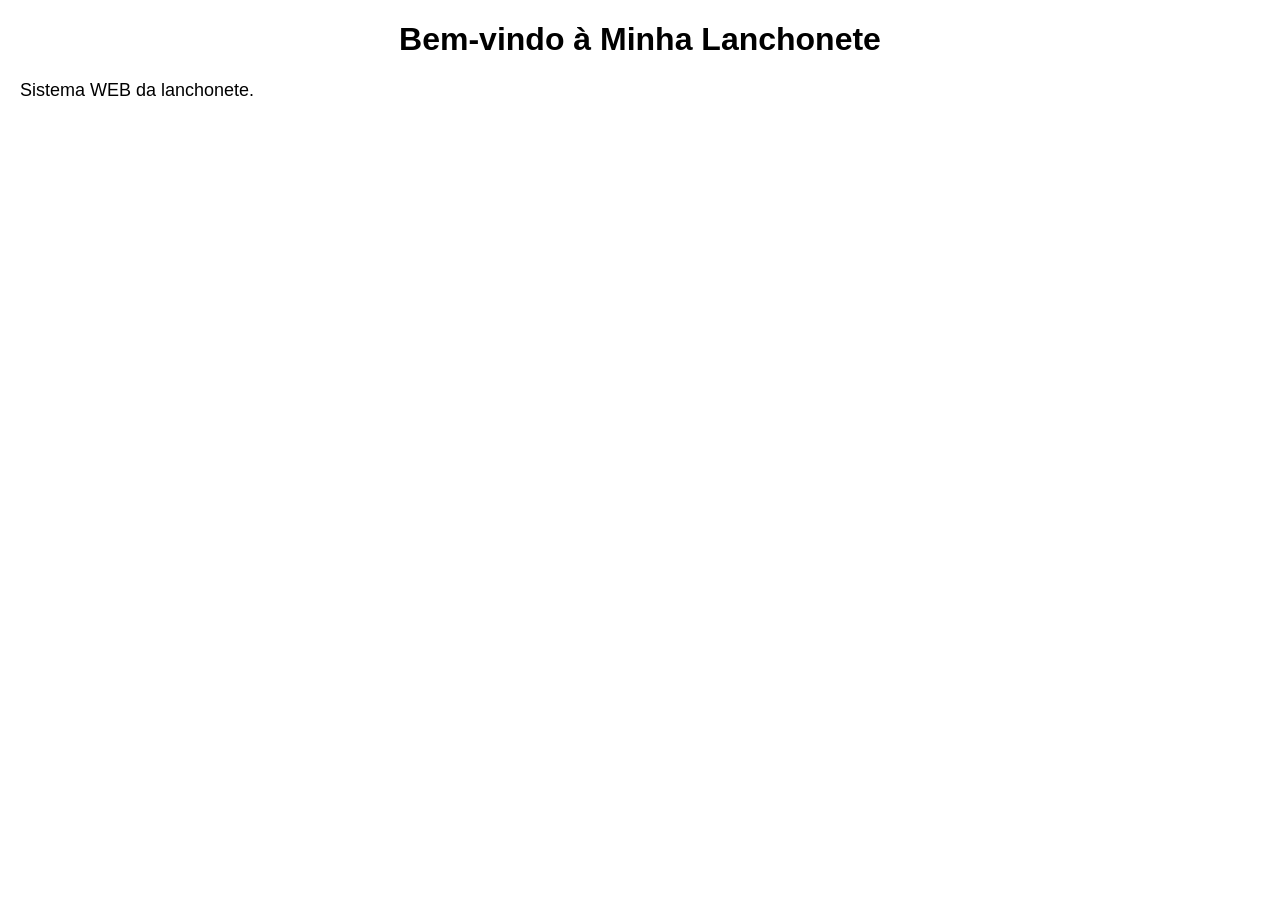
<file: src/index.html>
<!DOCTYPE html>
<html lang="pt-BR">
<head>
    <meta charset="UTF-8">
    <title>Minha Lanchonete</title>
    <link rel="stylesheet" href="style.css">
</head>
<body>
    <h1>Bem-vindo à Minha Lanchonete</h1>
    <p>Sistema WEB da lanchonete.</p>
</body>
</html>
</file>
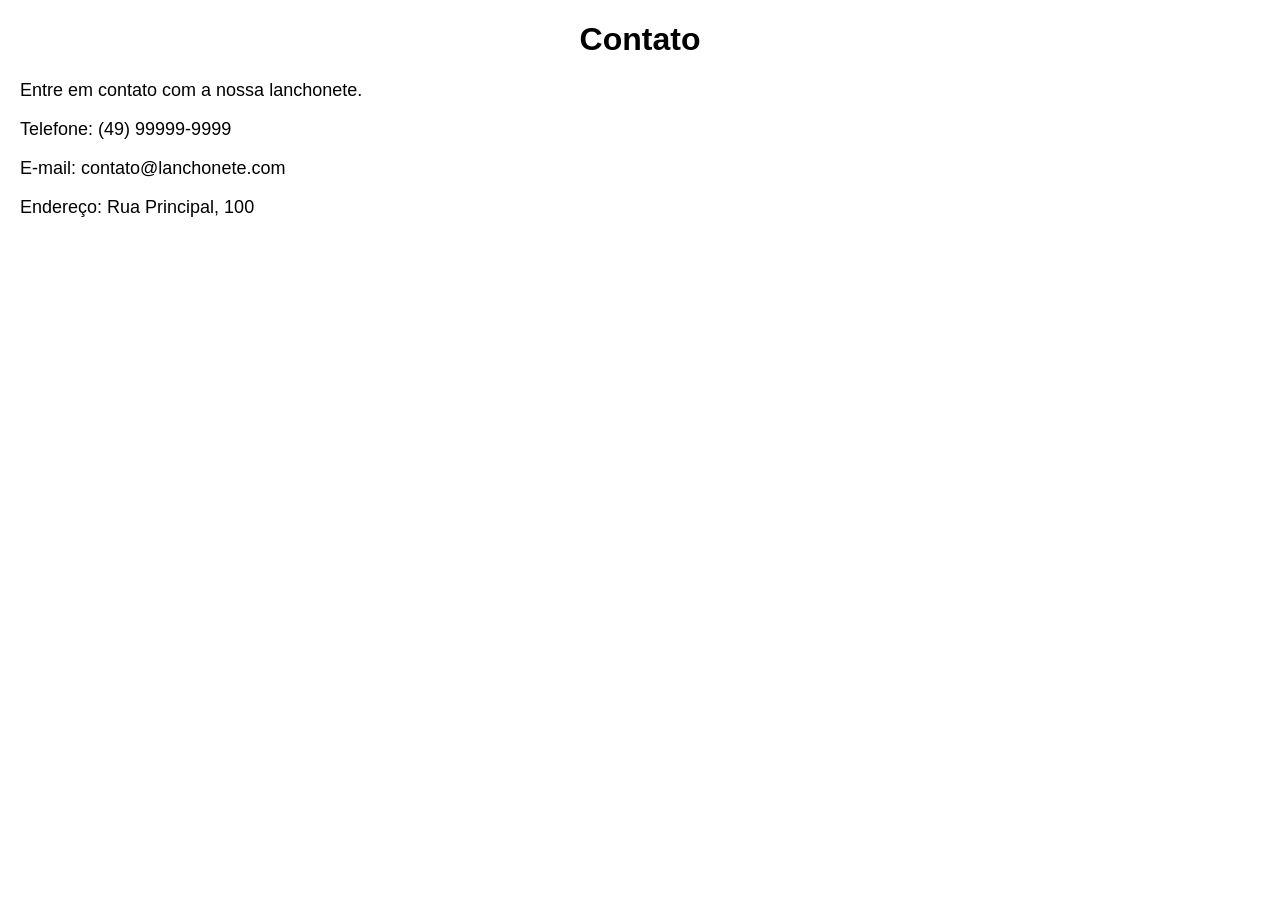
<file: src/contato.html>
<!DOCTYPE html>
<html lang="pt-BR">
<head>
    <meta charset="UTF-8">
    <title>Contato</title>
    <link rel="stylesheet" href="contato.css">
</head>
<body>
    <h1>Contato</h1>

    <p>Entre em contato com a nossa lanchonete.</p>

    <p>Telefone: (49) 99999-9999</p>
    <p>E-mail: contato@lanchonete.com</p>
    <p>Endereço: Rua Principal, 100</p>
</body>
</html>
</file>
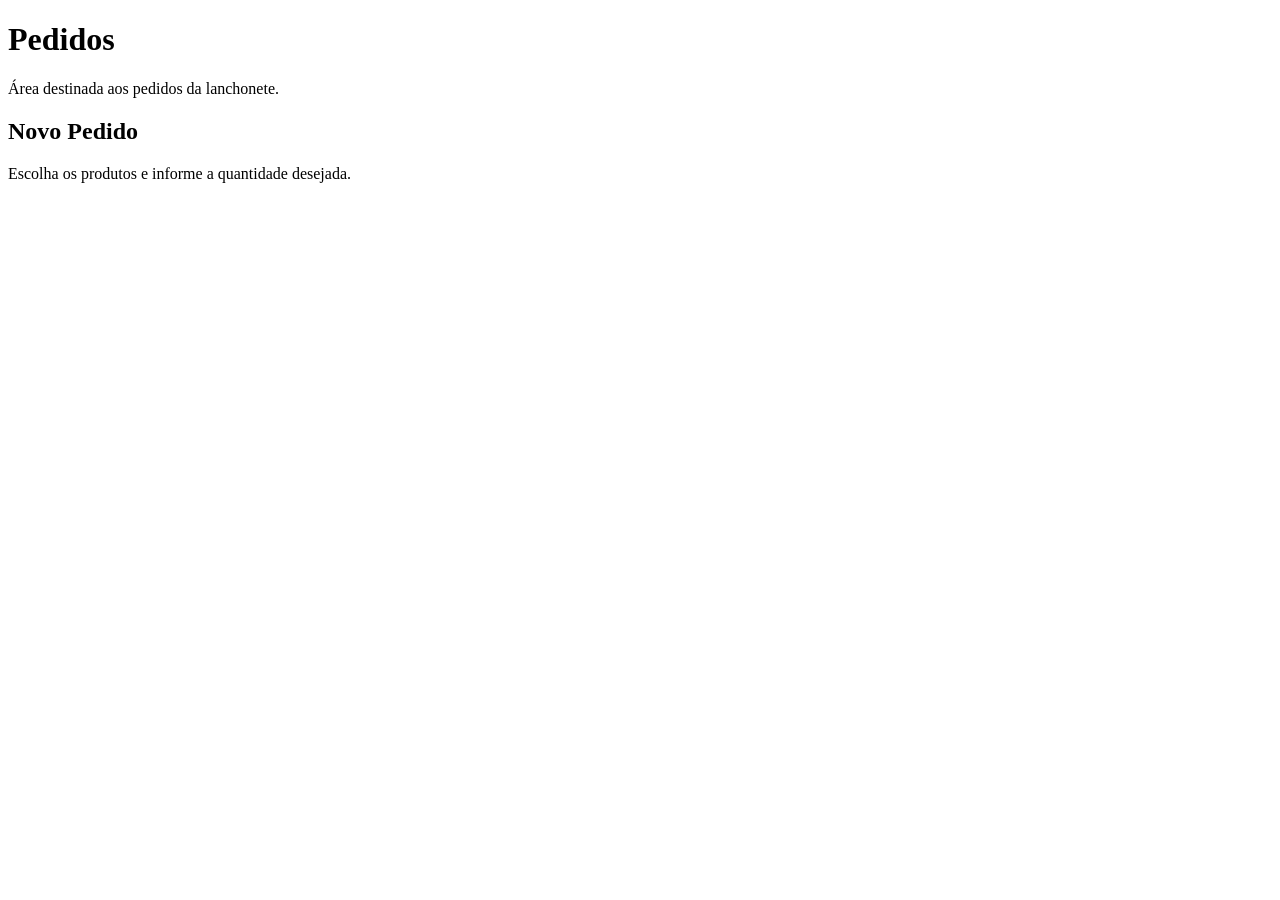
<file: src/pedidos.html>
<!DOCTYPE html>
<html lang="pt-BR">
<head>
    <meta charset="UTF-8">
    <title>Pedidos</title>
</head>
<body>
    <h1>Pedidos</h1>
    <p>Área destinada aos pedidos da lanchonete.</p>

    <h2>Novo Pedido</h2>
    <p>Escolha os produtos e informe a quantidade desejada.</p>
</body>
</html>
</file>
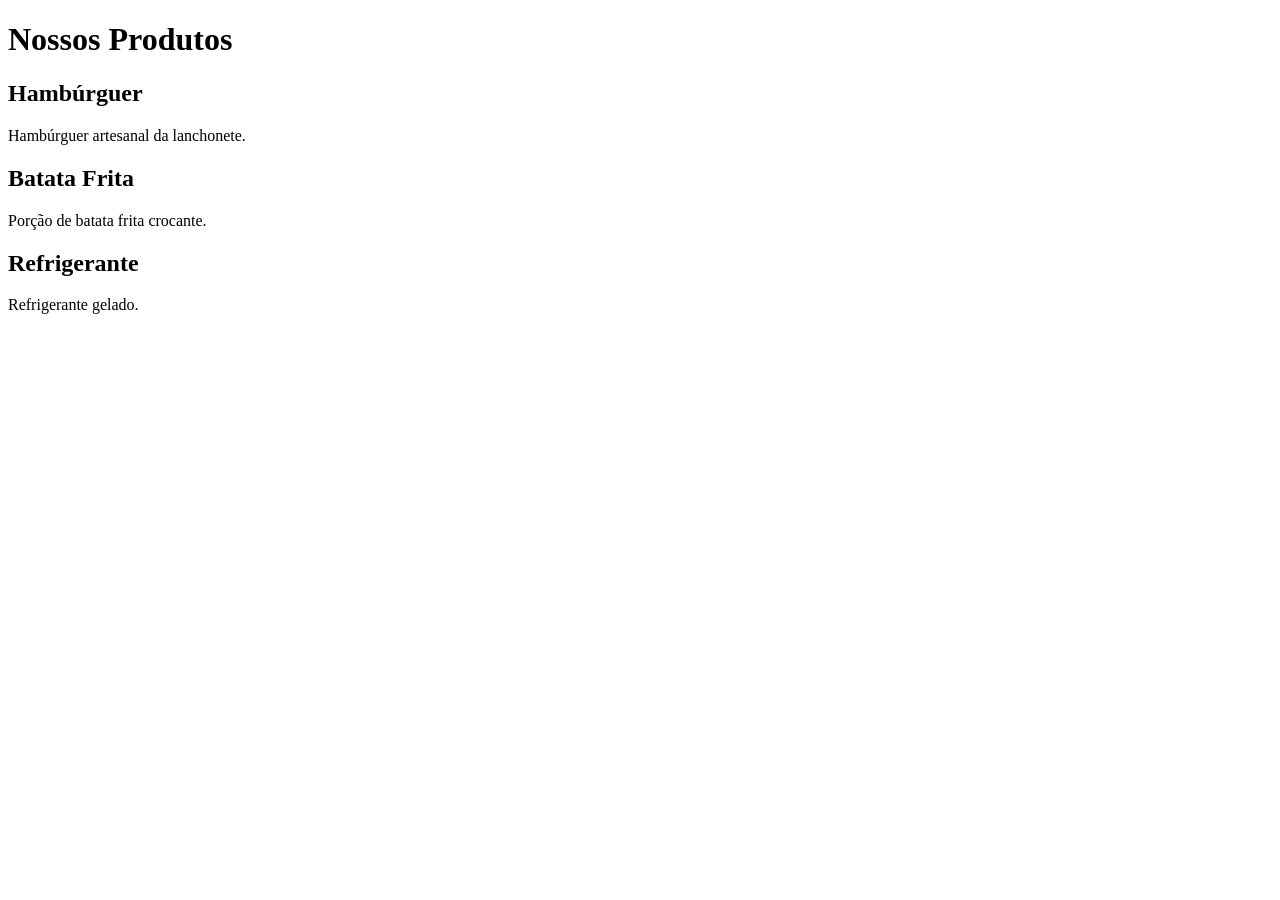
<file: src/produtos.html>
<!DOCTYPE html>
<html lang="pt-BR">
<head>
    <meta charset="UTF-8">
    <title>Produtos</title>
</head>
<body>
    <h1>Nossos Produtos</h1>

    <h2>Hambúrguer</h2>
    <p>Hambúrguer artesanal da lanchonete.</p>

    <h2>Batata Frita</h2>
    <p>Porção de batata frita crocante.</p>

    <h2>Refrigerante</h2>
    <p>Refrigerante gelado.</p>
</body>
</html>
</file>
<file: src/style.css>
body {
    font-family: Arial, sans-serif;
    margin: 20px;
}

h1 {
    text-align: center;
}

p {
    font-size: 18px;
}
</file>
<file: src/contato.css>
body {
    font-family: Arial, sans-serif;
    margin: 20px;
}

h1 {
    text-align: center;
}

p {
    font-size: 18px;
}
</file>
